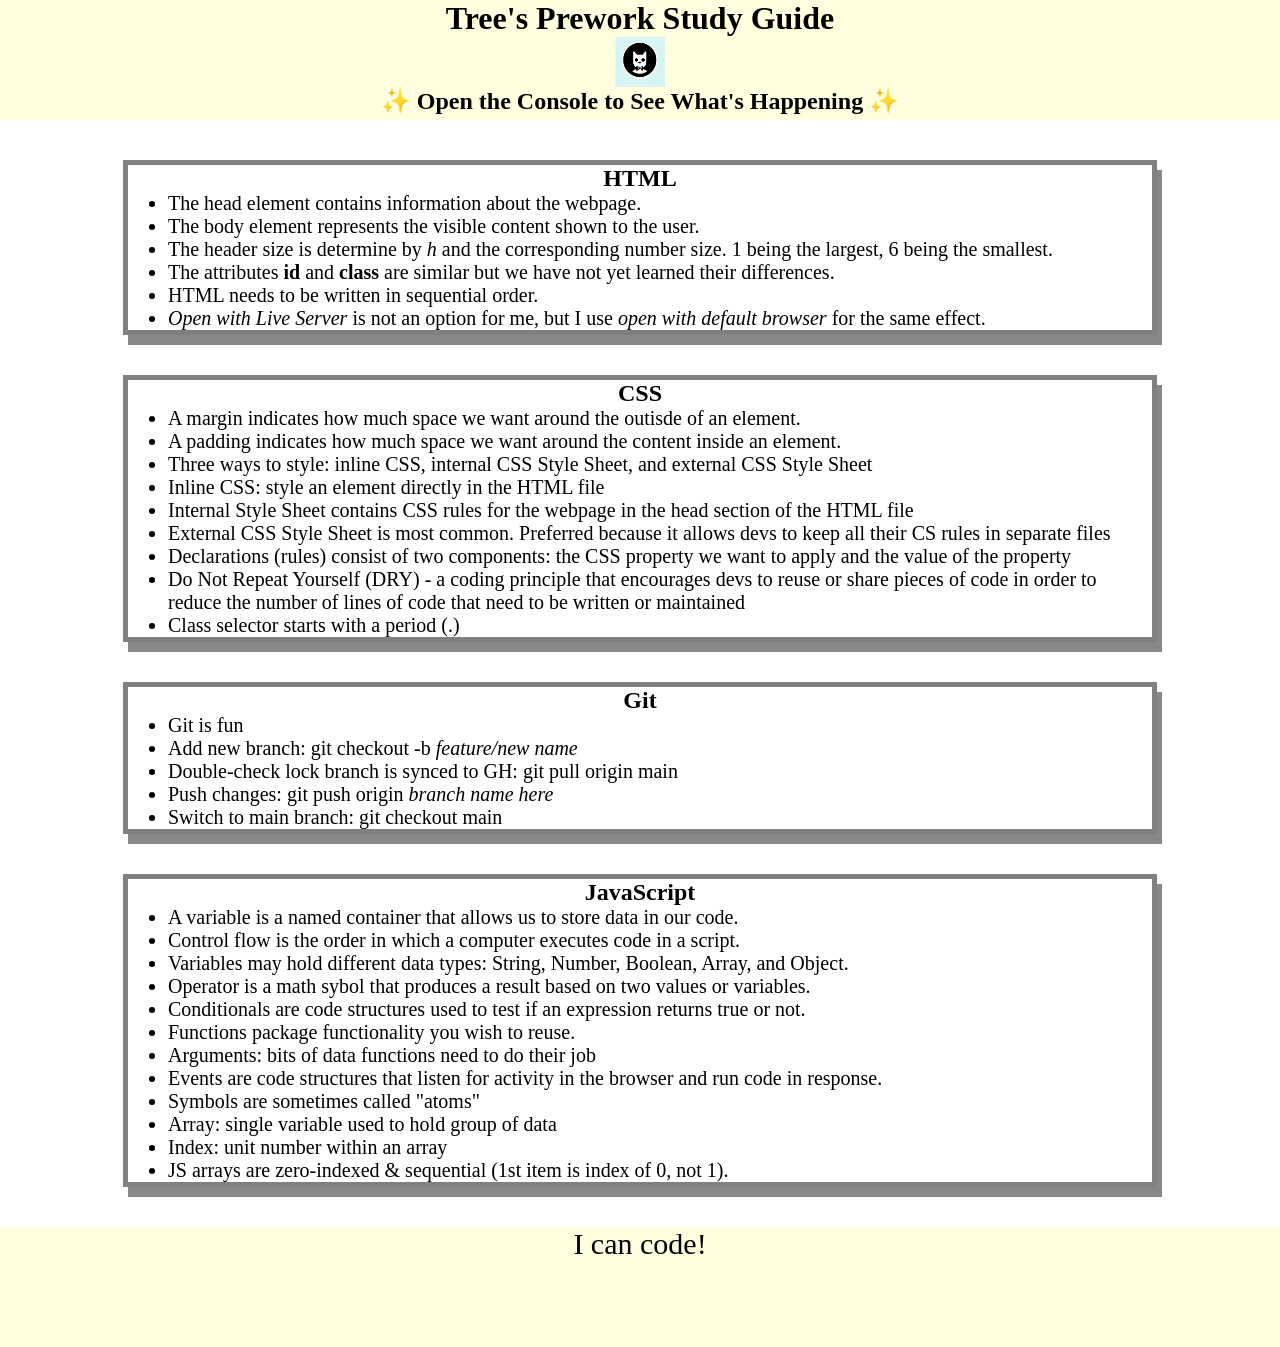
<file: index.html>
<!DOCTYPE html>
<html lang="en">
  <head>
    <meta charset="UTF-8" />
    <meta http-equiv="X-UA-Compatible" content="IE=edge" />
    <meta name="viewport" content="width=device-width, initial-scale=1.0" />
    <link rel="stylesheet" href="./assets/style.css">
    <title>Prework Study Guide</title>
  </head>
  <body>
    <header id="top">
      <h1>Tree's Prework Study Guide</h1>
      <img src="./assets/bowtie-cat.png" alt="Profile image of cat wearing a bow tie." />
      <h2>✨ Open the Console to See What's Happening ✨</h2>
    </header>
    <main>
     <section class="card" id="html-section">
      <h2>HTML</h2>
     <ul>
       <li>The head element contains information about the webpage.</li>
       <li>The body element represents the visible content shown to the user.</li>
       <li>The header size is determine by <i>h</i> and the corresponding number size. 1 being the largest, 6 being the smallest.</li>
       <li>The attributes <b>id</b> and <b>class</b> are similar but we have not yet learned their differences.</li>
       <li>HTML needs to be written in sequential order.</li>
       <li> <i>Open with Live Server</i> is not an option for me, but I use <i>open with default browser</i> for the same effect.</li> 
     </ul>
    </section>
 
    <section class="card" id="css-section">
      <h2>CSS</h2>
      <ul>
        <li>A margin indicates how much space we want around the outisde of an element.</li>
        <li>A padding indicates how much space we want around the content inside an element.</li>
        <li>Three ways to style: inline CSS, internal CSS Style Sheet, and external CSS Style Sheet</li>
        <li>Inline CSS: style an element directly in the HTML file</li>
        <li>Internal Style Sheet contains CSS rules for the webpage in the head section of the HTML file</li>
        <li>External CSS Style Sheet is most common. Preferred because it allows devs to keep all their CS rules in separate files</li>
        <li>Declarations (rules) consist of two components: the CSS property we want to apply and the value of the property</li>
        <li>Do Not Repeat Yourself (DRY) - a coding principle that encourages devs to reuse or share pieces of code in order to reduce the number of lines of code that need to be written or maintained</li>
        <li>Class selector starts with a period (.)</li>
      </ul>
    </section>
 
    <section class="card" id="git-section">
      <h2>Git</h2>
     <ul>
       <li>Git is fun</li>
       <li>Add new branch: git checkout -b <i>feature/new name</i></li>
       <li>Double-check lock branch is synced to GH: git pull origin main</li>
       <li>Push changes: git push origin <i>branch name here</i></li>
       <li>Switch to main branch: git checkout main</li>
     </ul>
    </section>
 
    <section class="card" id="javascript-section">
      <h2>JavaScript</h2>
      <ul>
        <li>A variable is a named container that allows us to store data in our code.</li>
        <li>Control flow is the order in which a computer executes code in a script.</li>
        <li>Variables may hold different data types: String, Number, Boolean, Array, and Object.</li>
        <li>Operator is a math sybol that produces a result based on two values or variables.</li>
        <li>Conditionals are code structures used to test if an expression returns true or not.</li>
        <li>Functions package functionality you wish to reuse.</li>
        <li>Arguments: bits of data functions need to do their job</li>
        <li>Events are code structures that listen for activity in the browser and run code in response.</li>
        <li>Symbols are sometimes called "atoms"</li>
        <li>Array: single variable used to hold group of data</li>
        <li>Index: unit number within an array</li>
        <li>JS arrays are zero-indexed & sequential (1st item is index of 0, not 1).</li>
      </ul>
    </section>

    </main>

    <footer>
      <p>I can code!</p>
    </footer>
    <script src="./assets/script.js"></script>
  </body>
</html>
</file>
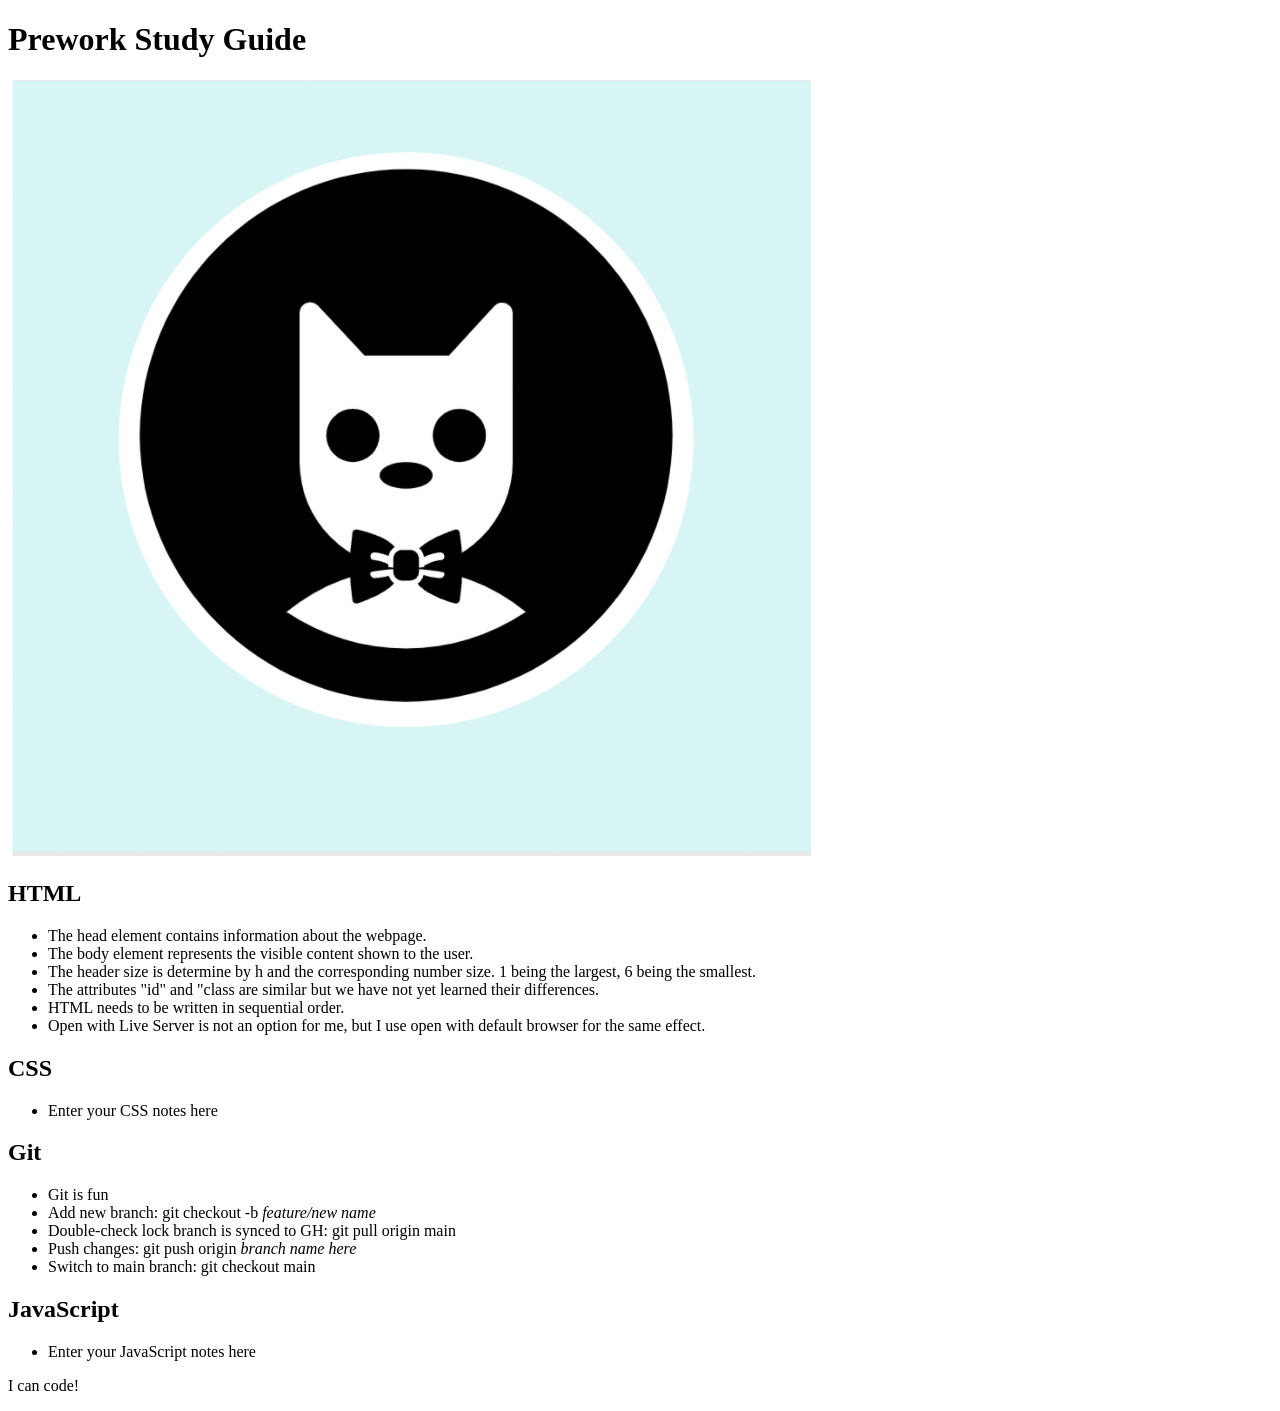
<file: prework-study-guide/index.html>
<!DOCTYPE html>
<html lang="en">
  <head>
    <meta charset="UTF-8" />
    <meta http-equiv="X-UA-Compatible" content="IE=edge" />
    <meta name="viewport" content="width=device-width, initial-scale=1.0" />
    <title>Prework Study Guide</title>
  </head>
  <body>
    <header id="top">
      <h1>Prework Study Guide</h1>
      <img src="./assets/bowtie-cat.png" alt="Profile image of cat wearing a bow tie." />
    </header>
    <main>
     <section class="card" id="html-section">
      <h2>HTML</h2>
     <ul>
       <li>The head element contains information about the webpage.</li>
       <li>The body element represents the visible content shown to the user.</li>
       <li>The header size is determine by h and the corresponding number size. 1 being the largest, 6 being the smallest.</li>
       <li>The attributes "id" and "class are similar but we have not yet learned their differences.</li>
       <li>HTML needs to be written in sequential order.</li>
       <li> Open with Live Server is not an option for me, but I use open with default browser for the same effect.</li> 
     </ul>
    </section>
 
    <section class="card" id="css-section">
      <h2>CSS</h2>
      <ul>
        <li>Enter your CSS notes here</li>
      </ul>
    </section>
 
    <section class="card" id="git-section">
      <h2>Git</h2>
     <ul>
       <li>Git is fun</li>
       <li>Add new branch: git checkout -b <i>feature/new name</i></li>
       <li>Double-check lock branch is synced to GH: git pull origin main</li>
       <li>Push changes: git push origin <i>branch name here</i></li>
       <li>Switch to main branch: git checkout main</li>
     </ul>
    </section>
 
    <section class="card" id="javascript-section">
      <h2>JavaScript</h2>
      <ul>
        <li>Enter your JavaScript notes here</li>
      </ul>
    </section>

    </main>

    <footer>
      <p>I can code!</p>
    </footer>
  </body>
</html>
</file>
<file: assets/style.css>
* {
    margin: 0;
    padding: 0;
}

header,
footer {
    width: 100%;
    height: 120px;
    background-color: #FFFFE0;
    color: black;
}

h1,
h2 {
    text-align: center;
}

img {
    display: block;
    height: 50px;
    width: 50px;
    margin-left: auto;
    margin-right: auto;
}

ul {
    padding-left: 40px;
    font-size: 20px;
}

p {
    text-align: center;
    font-size: 30px;
  }

  .card {
    width: 80%;
    margin: 40px auto;
    border: 5px solid gray;
    box-shadow: 5px 10px #888888;
  }
</file>
